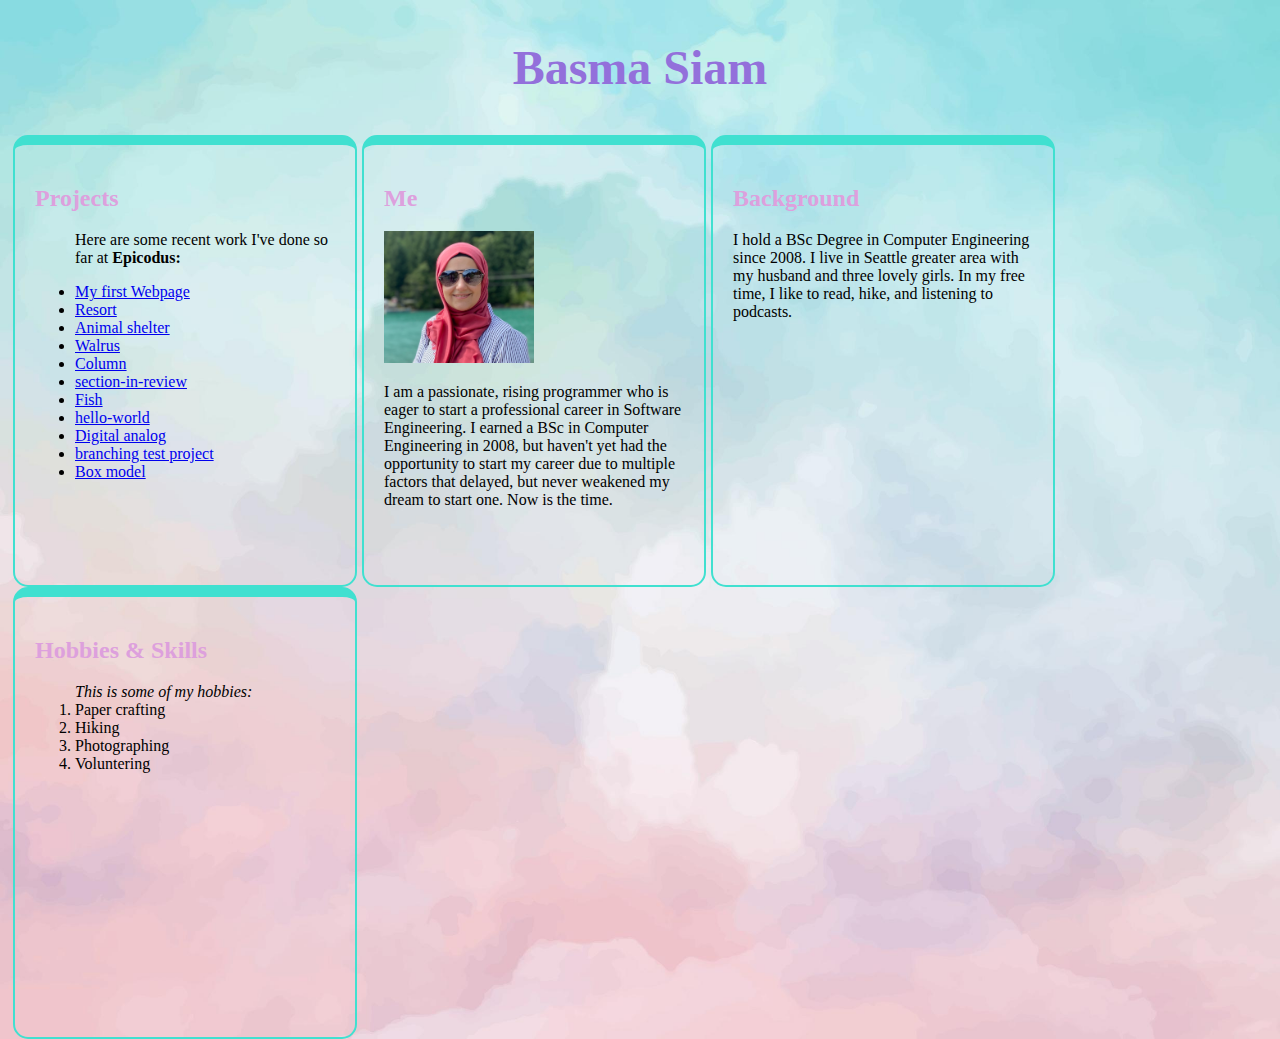
<file: index.html>
<!DOCTYPE html>
<html lang="en-US">
<head>
  <link href="css/styles.css" rel="stylesheet" type="text/css">
  <title>Basma Siam</title>
</head>
<body>
  <h2 class="header"><strong>Basma Siam</strong></h2>
  <div class="card">
    <h2><span>Projects</span></h2>
        <ul><p>Here are some recent work I've done so far at <strong>Epicodus:</strong></p>
          <li><a href="https://github.com/basmasiam/my-first-webpage" title="fbdjhgvdfhvfvh">My first Webpage</a></li>
          <li><a href="https://github.com/basmasiam/DreamIslandResort/blob/main/main.html">Resort</a></li>
          <li><a href="https://github.com/basmasiam/Animal-Shelter">Animal shelter</a></li>
          <li><a href="https://github.com/basmasiam/Walrus/blob/main/walrus.html">Walrus</a></li>
          <li><a href="https://github.com/basmasiam/column">Column</a></li>
          <li><a href="https://github.com/basmasiam/section-in-review">section-in-review</a></li>
          <li><a href="https://github.com/basmasiam/Fish">Fish</a></li>
          <li><a href="https://github.com/basmasiam/hello-world">hello-world</a></li>
          <li><a href="https://github.com/basmasiam/DigitalAnalog">Digital analog</a></li>
          <li><a href="https://github.com/basmasiam/branchingTestProject">branching test project</a></li>
          <li><a href="https://github.com/basmasiam/BoxModel">Box model</a></li>
        </ul>
  </div>     
  <div class="card" >
    <h2><span>Me</span></h2>
    <img class="img" src="bs.jpg">
    <p>I am a passionate, rising programmer who is eager to start a professional career in Software Engineering. I earned a BSc in Computer Engineering in 2008, but haven't yet had the opportunity to start my career due to multiple factors that delayed, but never weakened my dream to start one. Now is the time.  </p>
  </div>
  <div class="card">
    <h2><span>Background</span></h2>
    <p>I hold a BSc Degree in Computer Engineering since 2008. I live in Seattle greater area with my husband and three lovely girls. In my free time, I like to read, hike, and listening to podcasts. </p>
  </div>
  <div class="card">
    <h2><span>Hobbies & Skills</span></h2>
    <ol><em>This is some of my hobbies:</em>
      <li>Paper crafting</li>
      <li>Hiking</li>
      <li>Photographing</li>
      <li>Voluntering</li>
    </ol>
  </div>  
</body>
</html>
</file>
<file: css/styles.css>
body{
  background-image: url("background.jpg");
  background-size:cover;
}

title{
  display: none;
}

h2.header{
  font-size:xxx-large;
  color:mediumpurple;
  text-align: center;
} 

.card{
  float: left;
  padding: 20px;
  border: 2px turquoise;
  border-style: solid;
  border-radius: 15px;
  border-top-width: 10px;
  margin-left: 5px;
  inline-size: 300px;
  min-height: 400px;
}

span{
  color:plum;
}

.img
{
max-width: 150px;
max-height: 150px;
align-self: center;
}
</file>
